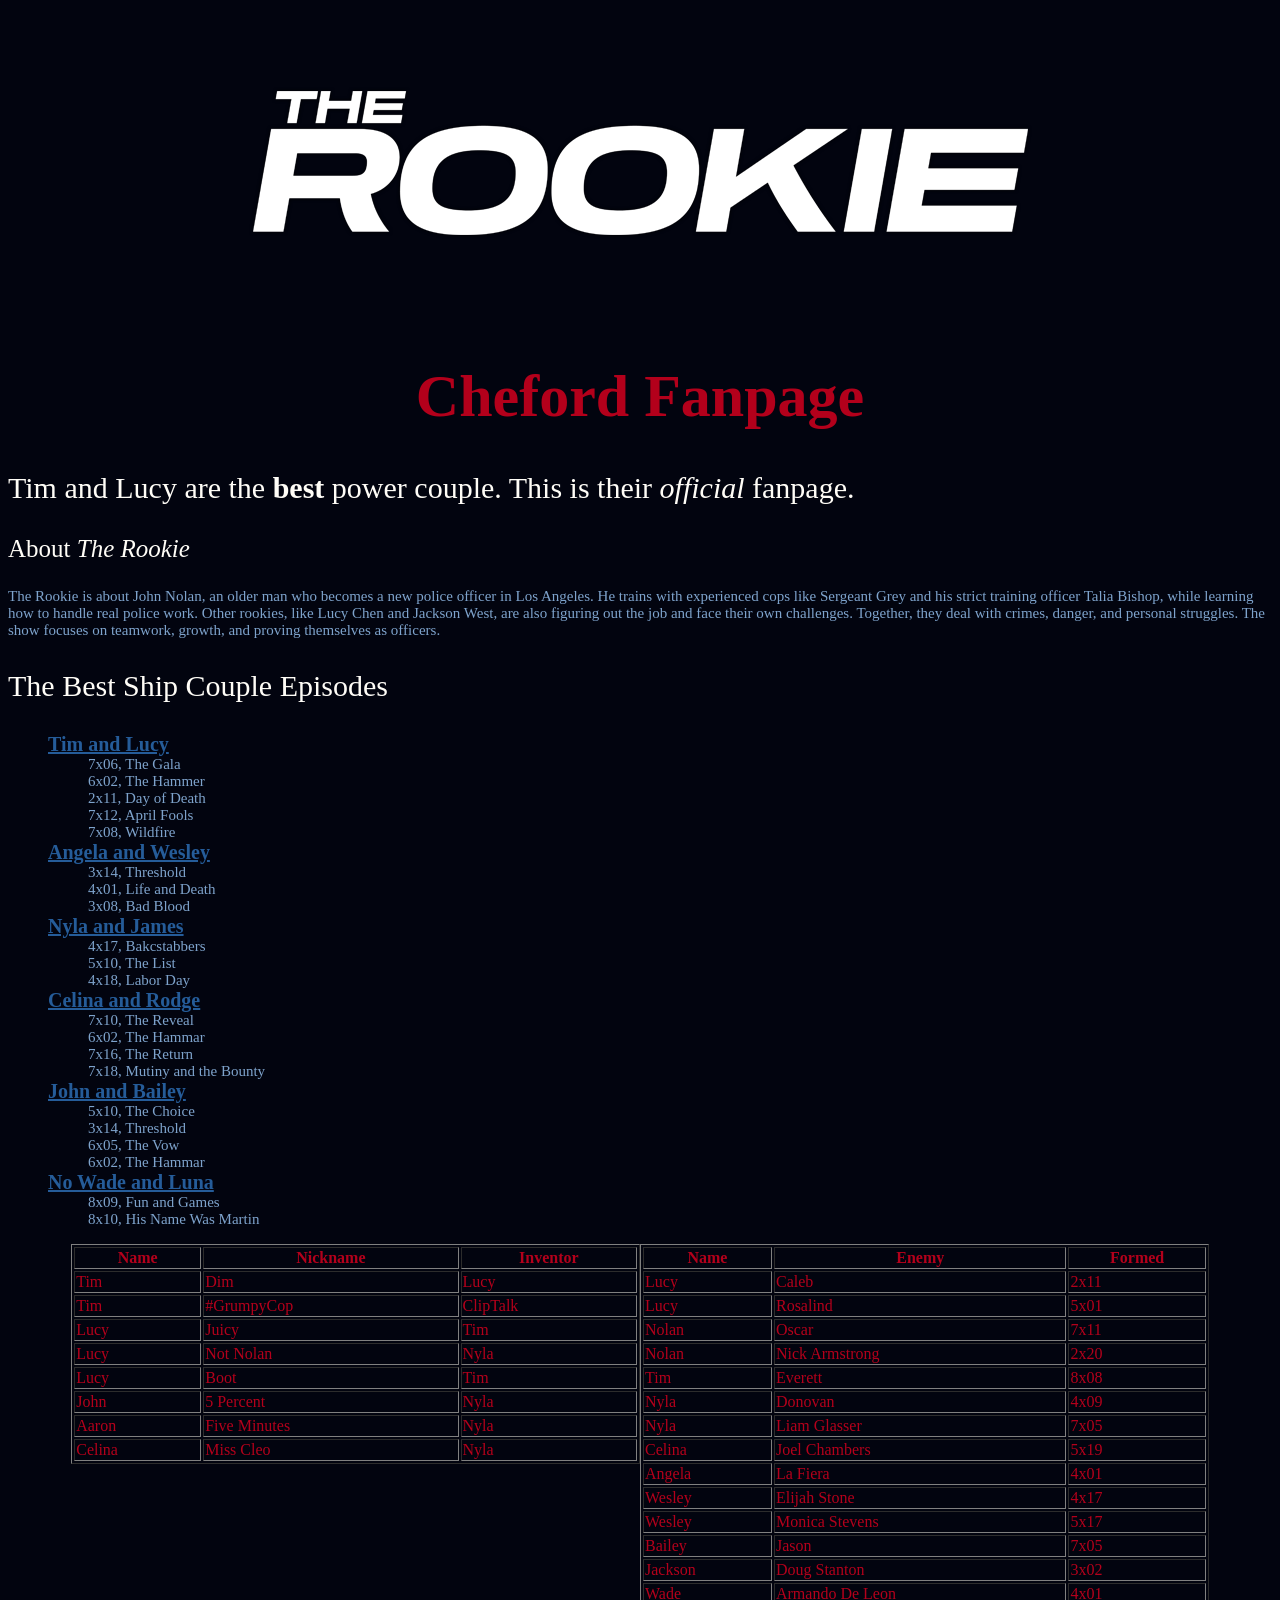
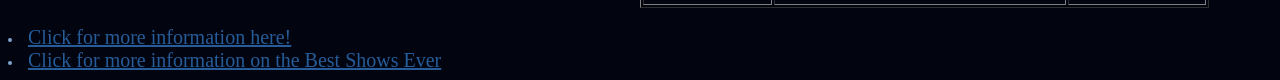
<file: Index.html>
<!DOCTYPE html>
<html>
<center><img src ="TheRookieImage1.png" alt="The Rookie"/></center>
<head>
	<title>Chenford Fanpage</title>
	<link href="style.css" type="text/css" rel="stylesheet"/>
</head>
<body>
	<h1><center>Cheford Fanpage</center></h1>


	<p> Tim and Lucy are the <b>best</b> power couple. This is their <i>official</i> fanpage.</p>


	<p class="about"> About <i>The Rookie</i></p>

	<p class= "content"> The Rookie is about John Nolan, an older man who becomes a new police officer in Los Angeles. He trains with experienced cops like Sergeant Grey and his strict training officer Talia Bishop, while learning how to handle real police work. Other rookies, like Lucy Chen and Jackson West, are also figuring out the job and face their own challenges. Together, they deal with crimes, danger, and personal struggles. The show focuses on teamwork, growth, and proving themselves as officers.</p>

<p> The Best Ship Couple Episodes</p>
	<ol>
		<li><a href="timandlucy.html"><b>Tim and Lucy</b></a></li>
		<ul>
			<li>7x06, The Gala</li>
			<li>6x02, The Hammer</li>
			<li>2x11, Day of Death</li>
			<li>7x12, April Fools</li>
			<li>7x08, Wildfire</li>
		</ul>

		<li><a href="angelaandwesley.html"><b>Angela and Wesley</b></a></li>
		<ul>
			<li>3x14, Threshold</li>
			<li>4x01, Life and Death </li>
			<li>3x08, Bad Blood</li>
		</ul>

		<li><a href="nylaandjames.html"><b>Nyla and James</b></a></li>
		<ul>
			<li>4x17, Bakcstabbers</li>
			<li>5x10, The List</li>
			<li>4x18, Labor Day</li>

		</ul>

		<li><a href="celinaandrodge.html"><b>Celina and Rodge</b></a></li>

		<ul>
		<li>7x10, The Reveal</li>	
		<li>6x02, The Hammar</li>
		<li>7x16, The Return</li>
		<li>7x18, Mutiny and the Bounty</li>

		</ul>
		<li><a href="johnandbailey.html"><b>John and Bailey</b></a></li>

		<ul>
			<li>5x10, The Choice </li>
			<li>3x14, Threshold</li>
			<li>6x05, The Vow</li>
			<li>6x02, The Hammar</li>


		</ul>
		<li><a href="wadeandluna.html"><b>No Wade and Luna</b></a></li>

		<ul>

			<li>8x09, Fun and Games</li>
			<li>8x10, His Name Was Martin</li>

		</ul>
	</ol>



<div style="display:flex; align-items:flex-start; justify-content:center;">

<table border="1" style="float:left; width:45%;">
        
<tr>
    <th>Name</th>
    <th>Nickname</th>
    <th>Inventor</th>
</tr>

<tr>
    <td>Tim</td>
    <td>Dim</td>
    <td>Lucy</td>
</tr>

<tr>
    <td>Tim</td>
    <td>#GrumpyCop</td>
    <td>ClipTalk</td>
</tr>

<tr>
    <td>Lucy</td>
    <td>Juicy</td>
    <td>Tim</td>
</tr>

<tr>
    <td>Lucy</td>
    <td>Not Nolan</td>
    <td>Nyla</td>
</tr>

<tr>
    <td>Lucy</td>
    <td>Boot</td>
    <td>Tim</td>    

</tr>

<tr>
    <td>John</td>
    <td>5 Percent</td>
    <td>Nyla</td>
</tr>

<tr>
    <td>Aaron</td>
    <td>Five Minutes</td>
    <td>Nyla</td>
</tr>

<tr>
    <td>Celina</td>
    <td>Miss Cleo</td>
    <td>Nyla</td>
</tr>
</table>

<table border="1" style="float:right; width:45%;">
    <tr>
        <th> Name </th>
        <th> Enemy </th>
        <th> Formed </th>
    </tr>

    <tr>
        <td> Lucy </td>
        <td> Caleb </td>
        <td> 2x11 </td>
    </tr>

    <tr>
        <td> Lucy </td>
        <td> Rosalind </td>
        <td> 5x01 </td>
    </tr>

    <tr>

        <td> Nolan </td>
        <td> Oscar </td>
        <td> 7x11 </td>
    </tr>

<tr>
        <td> Nolan </td>
        <td> Nick Armstrong </td>
        <td> 2x20 </td>
    </tr>


    <tr>
        <td> Tim </td>
        <td> Everett </td>
        <td> 8x08 </td>
    </tr>



    <tr>
        <td> Nyla </td>
        <td> Donovan</td>
        <td> 4x09 </td>
    </tr>



    <tr>
        <td> Nyla </td>
        <td> Liam Glasser </td>
        <td> 7x05 </td>
    </tr>


    <tr>
        <td> Celina </td>
        <td> Joel Chambers </td>
        <td> 5x19 </td>
    </tr>



    <tr>
        <td> Angela </td>
        <td> La Fiera </td>
        <td> 4x01 </td>
    </tr>


    <tr> 
        <td> Wesley </td>
        <td> Elijah Stone </td>
        <td> 4x17 </td>
    </tr>

    <tr>
        <td> Wesley </td>
        <td> Monica Stevens </td>
        <td> 5x17 </td>
    </tr>

    <tr>
        <td> Bailey </td>
        <td> Jason </td>
        <td> 7x05 </td>
    </tr>

    <tr>
        <td> Jackson </td>
        <td> Doug Stanton </td>
        <td> 3x02 </td>
    </tr>


    <tr>
        <td> Wade </td>
        <td> Armando De Leon </td>
        <td> 4x01 </td>
    </tr>
</table>

</div>
</center>


<div style="clear: both;"></div>


<br>

<li> <a href="https://www.imdb.com/find/?q=the%20rookie&ref_=hm_nv_srb_sm"> Click for more information here! </a></li>
<li> <a href="ile:///Users/s2026/Desktop/Maeve%20H%20folder/Index.htm"> Click for more information on the Best Shows Ever</li>

</body>
</html>
</file>
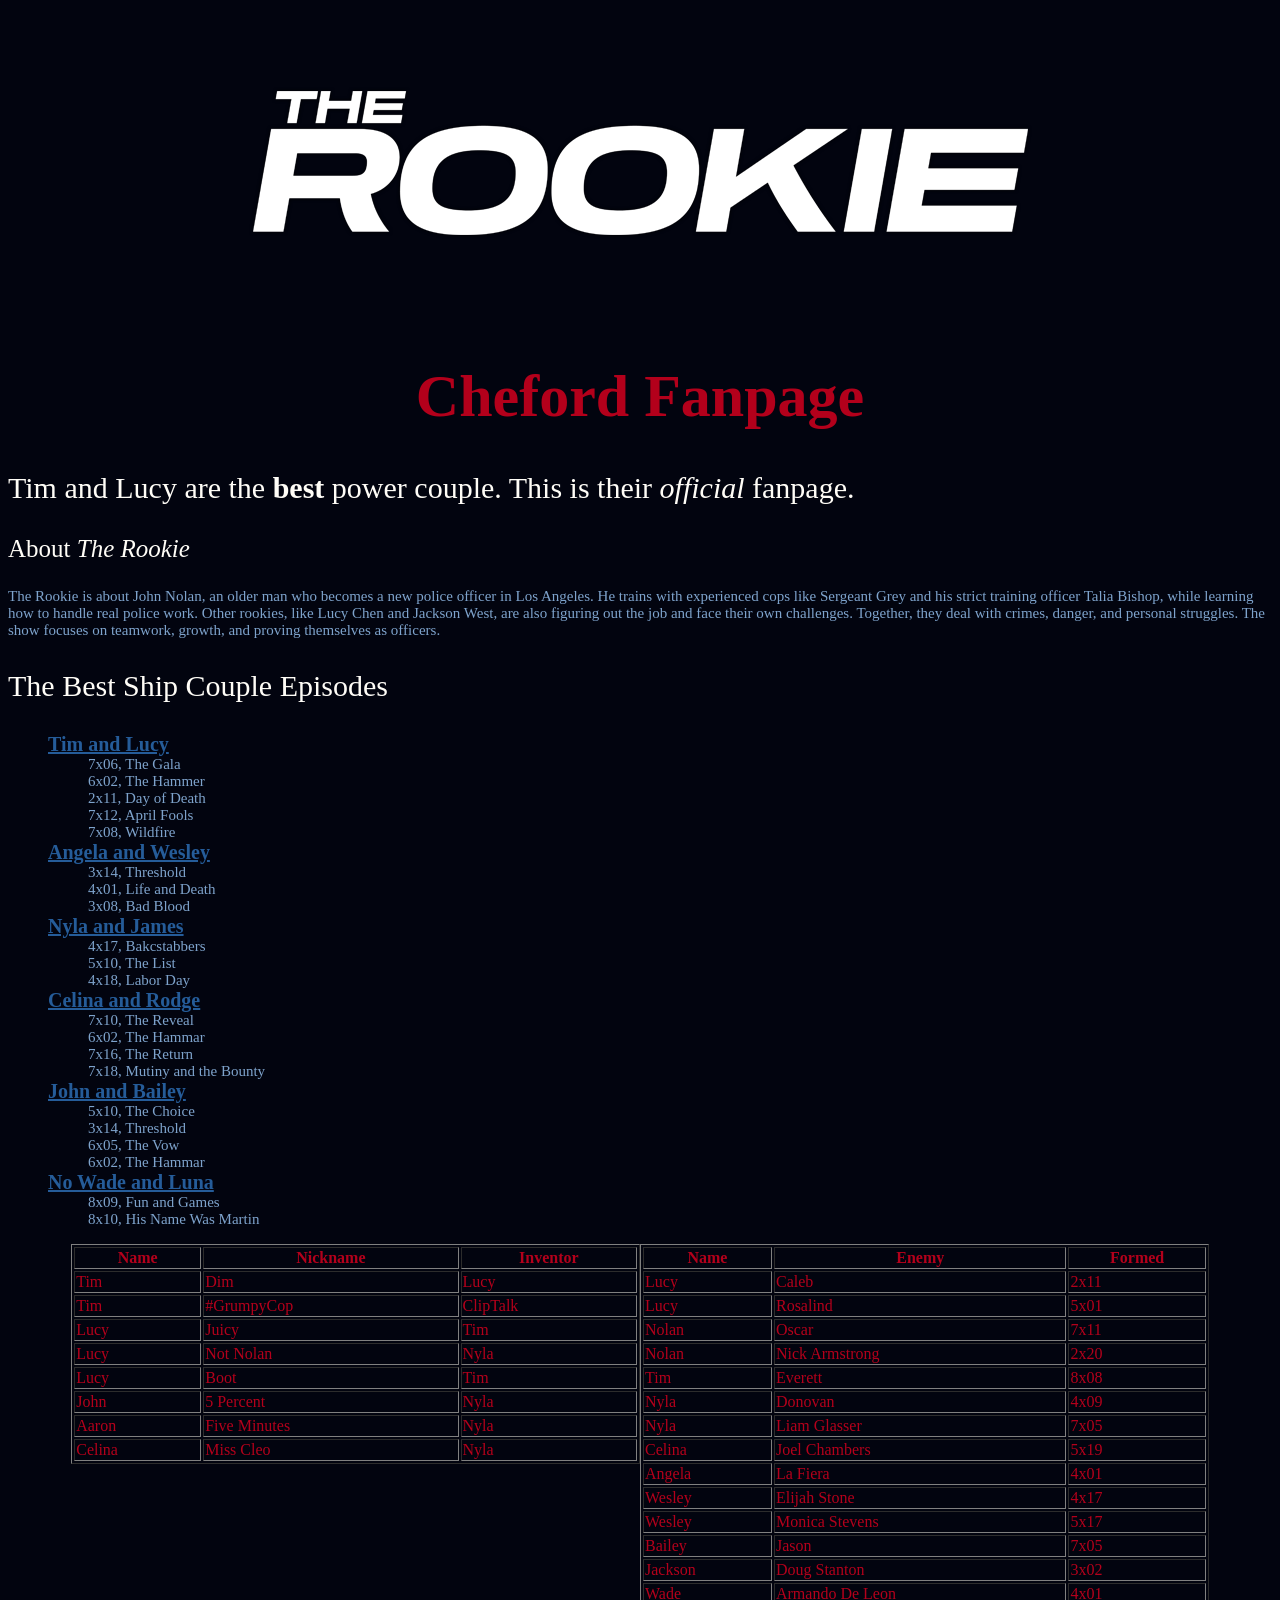
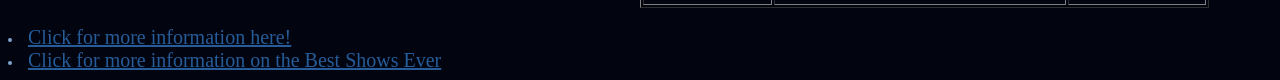
<file: index.html>
<!DOCTYPE html>
<html>

<head>
    
	<title>Chenford Fanpage</title>
	<link href="style.css" type="text/css" rel="stylesheet"/>
</head>
<body>
    <center><img src ="TheRookieImage1.png" alt="The Rookie"/></center>
	<center><h1>Cheford Fanpage</h1></center>


	<p> Tim and Lucy are the <b>best</b> power couple. This is their <i>official</i> fanpage.</p>


	<p class="about"> About <i>The Rookie</i></p>

	<p class= "content"> The Rookie is about John Nolan, an older man who becomes a new police officer in Los Angeles. He trains with experienced cops like Sergeant Grey and his strict training officer Talia Bishop, while learning how to handle real police work. Other rookies, like Lucy Chen and Jackson West, are also figuring out the job and face their own challenges. Together, they deal with crimes, danger, and personal struggles. The show focuses on teamwork, growth, and proving themselves as officers.</p>

<p> The Best Ship Couple Episodes</p>
	<ol>
		<li><a href="timandlucy.html"><b>Tim and Lucy</b></a></li>
		<ul>
			<li>7x06, The Gala</li>
			<li>6x02, The Hammer</li>
			<li>2x11, Day of Death</li>
			<li>7x12, April Fools</li>
			<li>7x08, Wildfire</li>
		</ul>

		<li><a href="angelaandwesley.html"><b>Angela and Wesley</b></a></li>
		<ul>
			<li>3x14, Threshold</li>
			<li>4x01, Life and Death </li>
			<li>3x08, Bad Blood</li>
		</ul>

		<li><a href="nylaandjames.html"><b>Nyla and James</b></a></li>
		<ul>
			<li>4x17, Bakcstabbers</li>
			<li>5x10, The List</li>
			<li>4x18, Labor Day</li>

		</ul>

		<li><a href="celinaandrodge.html"><b>Celina and Rodge</b></a></li>

		<ul>
		<li>7x10, The Reveal</li>	
		<li>6x02, The Hammar</li>
		<li>7x16, The Return</li>
		<li>7x18, Mutiny and the Bounty</li>

		</ul>
		<li><a href="johnandbailey.html"><b>John and Bailey</b></a></li>

		<ul>
			<li>5x10, The Choice </li>
			<li>3x14, Threshold</li>
			<li>6x05, The Vow</li>
			<li>6x02, The Hammar</li>


		</ul>
		<li><a href="wadeandluna.html"><b>No Wade and Luna</b></a></li>

		<ul>

			<li>8x09, Fun and Games</li>
			<li>8x10, His Name Was Martin</li>

		</ul>
	</ol>



<div style="display:flex; align-items:flex-start; justify-content:center;">

<table border="1" style="float:left; width:45%;">
        
<tr>
    <th>Name</th>
    <th>Nickname</th>
    <th>Inventor</th>
</tr>

<tr>
    <td>Tim</td>
    <td>Dim</td>
    <td>Lucy</td>
</tr>

<tr>
    <td>Tim</td>
    <td>#GrumpyCop</td>
    <td>ClipTalk</td>
</tr>

<tr>
    <td>Lucy</td>
    <td>Juicy</td>
    <td>Tim</td>
</tr>

<tr>
    <td>Lucy</td>
    <td>Not Nolan</td>
    <td>Nyla</td>
</tr>

<tr>
    <td>Lucy</td>
    <td>Boot</td>
    <td>Tim</td>    

</tr>

<tr>
    <td>John</td>
    <td>5 Percent</td>
    <td>Nyla</td>
</tr>

<tr>
    <td>Aaron</td>
    <td>Five Minutes</td>
    <td>Nyla</td>
</tr>

<tr>
    <td>Celina</td>
    <td>Miss Cleo</td>
    <td>Nyla</td>
</tr>
</table>

<table border="1" style="float:right; width:45%;">
    <tr>
        <th> Name </th>
        <th> Enemy </th>
        <th> Formed </th>
    </tr>

    <tr>
        <td> Lucy </td>
        <td> Caleb </td>
        <td> 2x11 </td>
    </tr>

    <tr>
        <td> Lucy </td>
        <td> Rosalind </td>
        <td> 5x01 </td>
    </tr>

    <tr>

        <td> Nolan </td>
        <td> Oscar </td>
        <td> 7x11 </td>
    </tr>

<tr>
        <td> Nolan </td>
        <td> Nick Armstrong </td>
        <td> 2x20 </td>
    </tr>


    <tr>
        <td> Tim </td>
        <td> Everett </td>
        <td> 8x08 </td>
    </tr>



    <tr>
        <td> Nyla </td>
        <td> Donovan</td>
        <td> 4x09 </td>
    </tr>



    <tr>
        <td> Nyla </td>
        <td> Liam Glasser </td>
        <td> 7x05 </td>
    </tr>


    <tr>
        <td> Celina </td>
        <td> Joel Chambers </td>
        <td> 5x19 </td>
    </tr>



    <tr>
        <td> Angela </td>
        <td> La Fiera </td>
        <td> 4x01 </td>
    </tr>


    <tr> 
        <td> Wesley </td>
        <td> Elijah Stone </td>
        <td> 4x17 </td>
    </tr>

    <tr>
        <td> Wesley </td>
        <td> Monica Stevens </td>
        <td> 5x17 </td>
    </tr>

    <tr>
        <td> Bailey </td>
        <td> Jason </td>
        <td> 7x05 </td>
    </tr>

    <tr>
        <td> Jackson </td>
        <td> Doug Stanton </td>
        <td> 3x02 </td>
    </tr>


    <tr>
        <td> Wade </td>
        <td> Armando De Leon </td>
        <td> 4x01 </td>
    </tr>
</table>

</div>
</center>


<div style="clear: both;"></div>


<br>

<li> <a href="https://www.imdb.com/find/?q=the%20rookie&ref_=hm_nv_srb_sm"> Click for more information here! </a></li>
<li> <a href="ile:///Users/s2026/Desktop/Maeve%20H%20folder/Index.htm"> Click for more information on the Best Shows Ever</li>

</body>
</html>
</file>
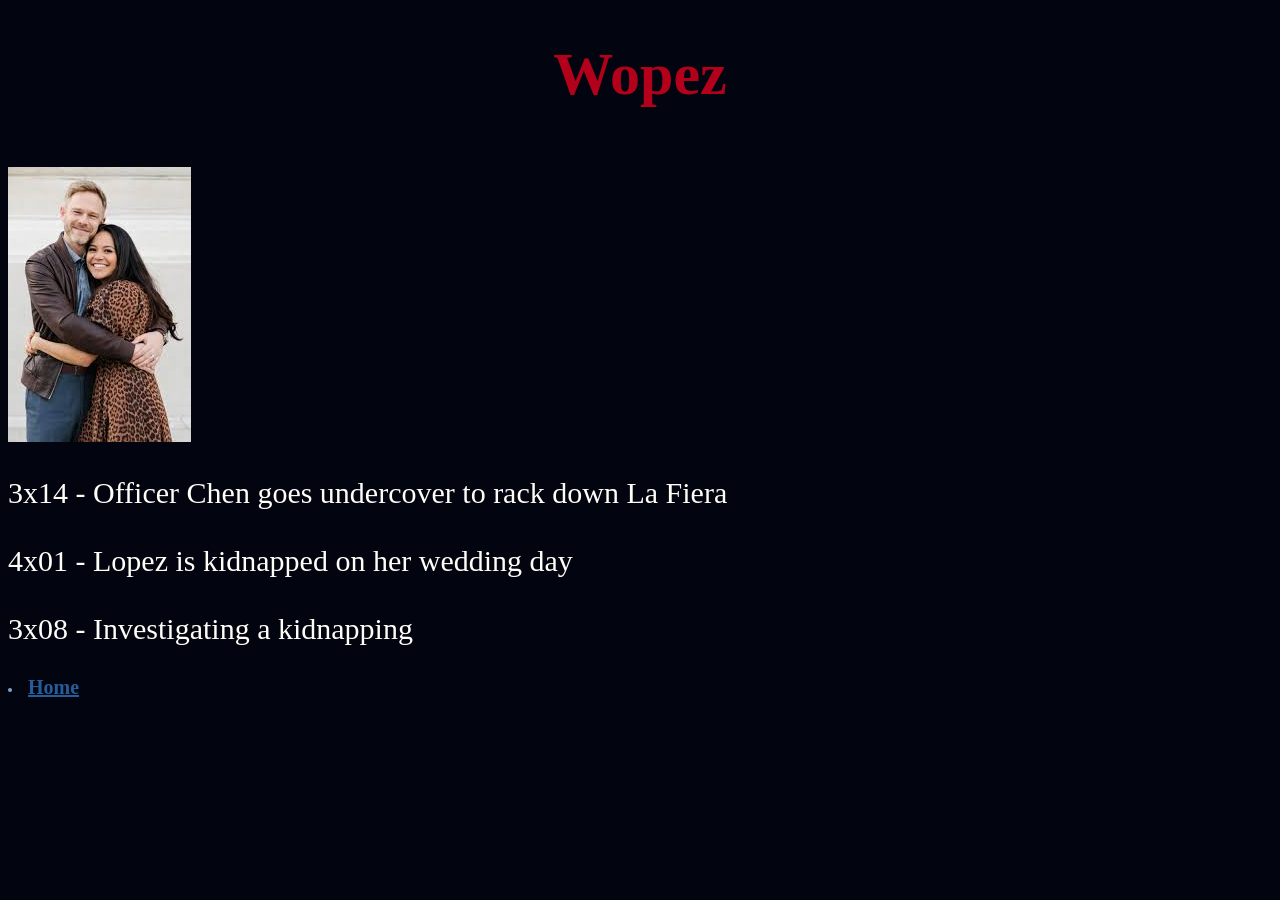
<file: AngelaAndWesley.html>
<!DOCTYPE html>
<html>
<head>
	<title>Wopez</title>
	<link href="style.css" type="text/css" rel="stylesheet"/>
</head>
<body>
	<h1><center>Wopez</center></h1>

<br>

<img src ="AngelaAndWesleyImage.jpeg" alt="wopez"/>

<p>3x14 - Officer Chen goes undercover to rack down La Fiera
	<br>
	<br>

	4x01 - Lopez is kidnapped on her wedding day
	<br>
	<br>
	3x08 - Investigating a kidnapping
</p>

<li><a href="index.html"><b>Home</b></a></li>

</body></html>
</file>
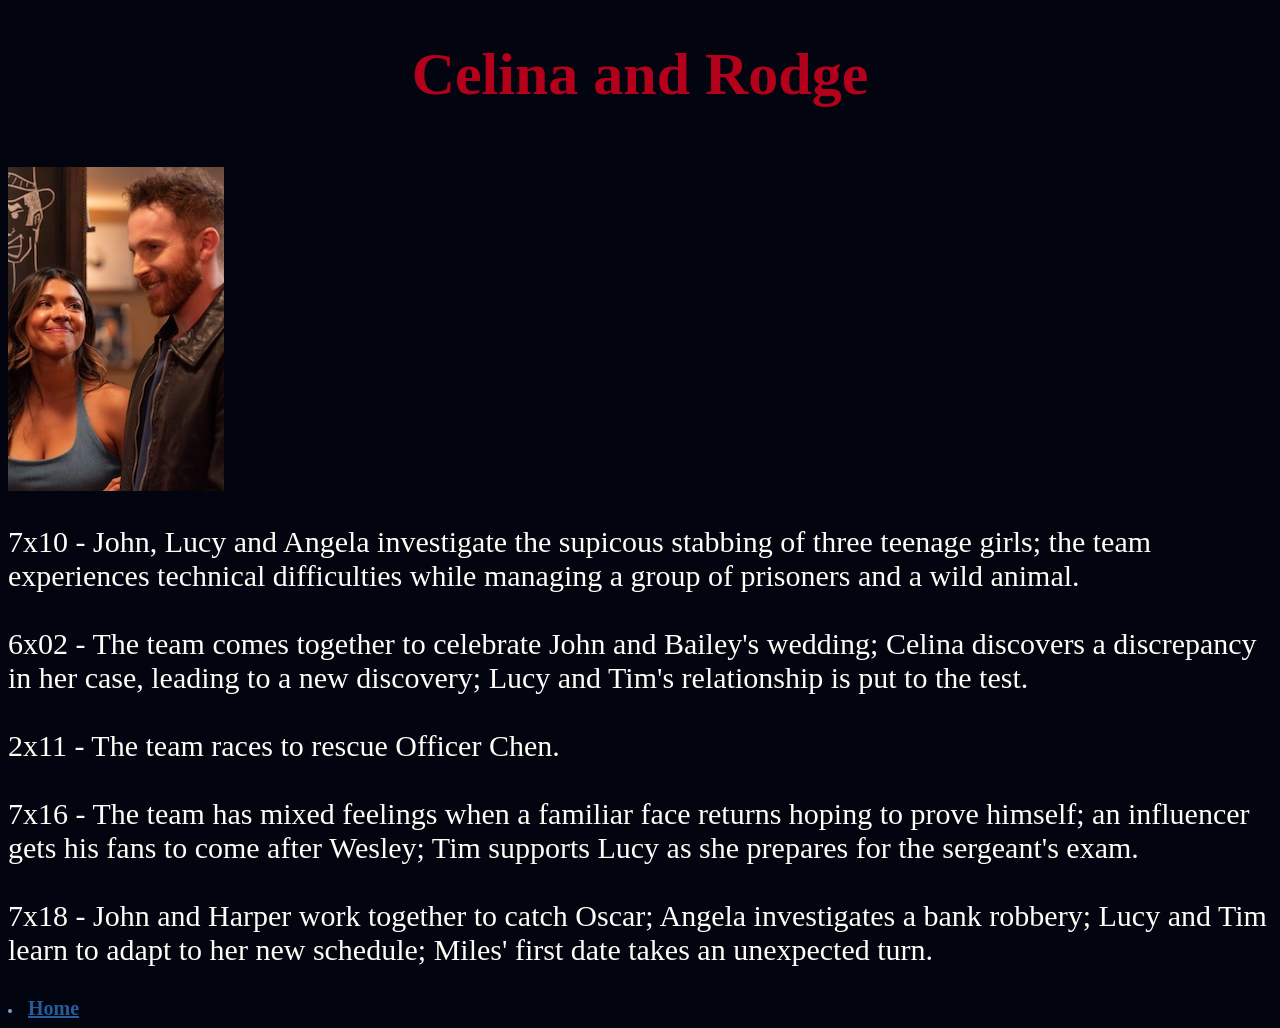
<file: CelinaAndRodge.html>
<!DOCTYPE html>
<html>
<head>
	<title>Celina and Rodge</title>
	<link href="style.css" type="text/css" rel="stylesheet"/>
</head>
<body>
	<h1><center>Celina and Rodge</center></h1>

<br>

<img src ="RodgeAndCelinaImage.jpg" alt="Celina and Rodge"/>


<p> 7x10 - John, Lucy and Angela investigate the supicous stabbing of three teenage girls; the team experiences technical difficulties while managing a group of prisoners and a wild animal.

	<br>
<br>
	6x02 - The team comes together to celebrate John and Bailey's wedding; Celina discovers a discrepancy in her case, leading to a new discovery; Lucy and Tim's relationship is put to the test.
<br>
<br>
2x11 -  The team races to rescue Officer Chen.

<br>
<br>

7x16 - The team has mixed feelings when a familiar face returns hoping to prove himself; an influencer gets his fans to come after Wesley; Tim supports Lucy as she prepares for the sergeant's exam.


<br> 
<br>
7x18 - John and Harper work together to catch Oscar; Angela investigates a bank robbery; Lucy and Tim learn to adapt to her new schedule; Miles' first date takes an unexpected turn.
</p>



<li><a href="index.html"><b>Home</b></a></li>

</body></html>
</file>
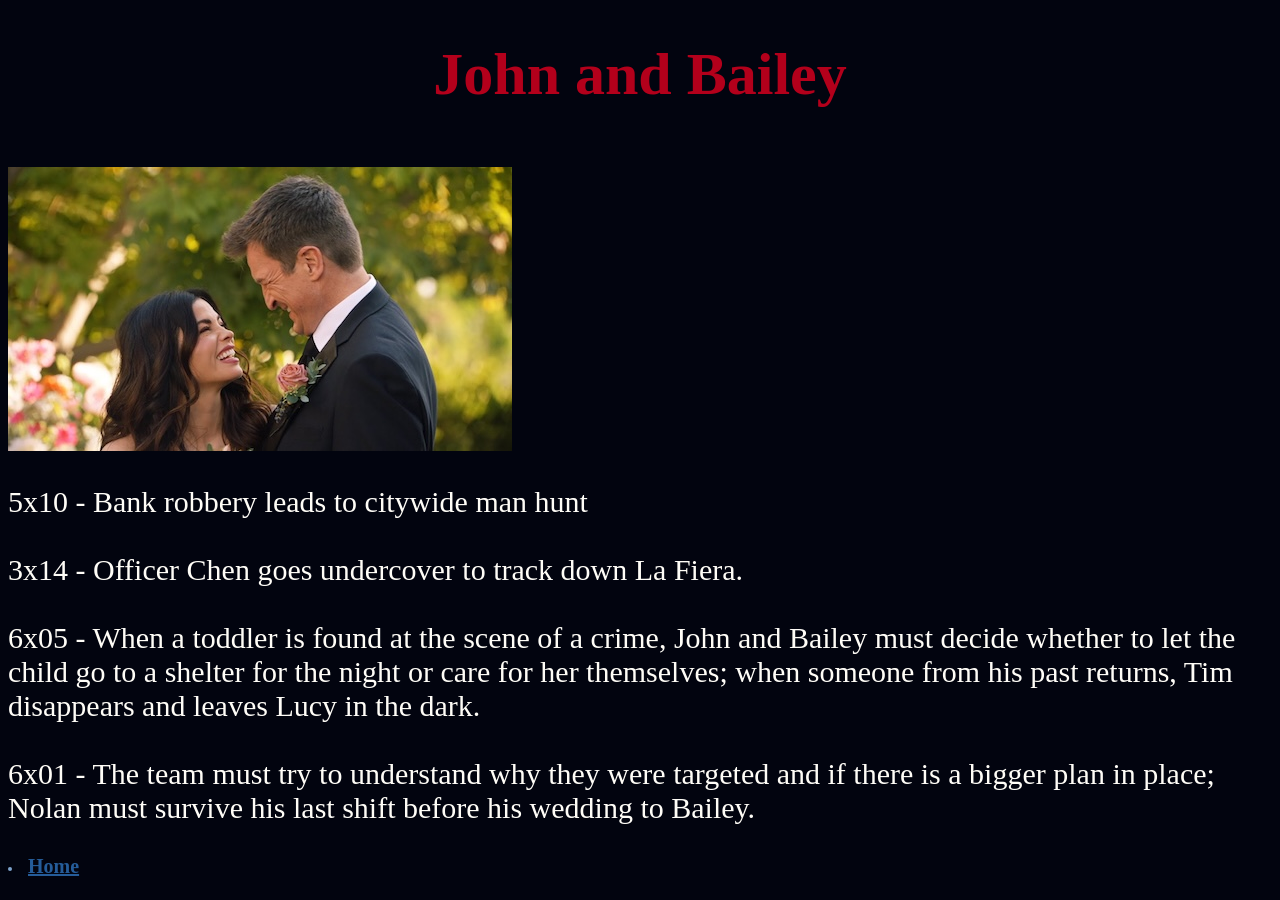
<file: JohnAndBailey.html>
<!DOCTYPE html>
<html>
<head>
	<title>John and Bailey</title>
	<link href="style.css" type="text/css" rel="stylesheet"/>
</head>
<body>
	<h1><center>John and Bailey</center></h1>

<br>

<img src ="JohnAndBaileyImage.jpg" alt="John and Bailey"/>

<p>5x10 - Bank robbery leads to citywide man hunt
	<br>
	<br>
	3x14 - Officer Chen goes undercover to track down La Fiera.
	<br>
	<br>
	6x05 - When a toddler is found at the scene of a crime, John and Bailey must decide whether to let the child go to a shelter for the night or care for her themselves; when someone from his past returns, Tim disappears and leaves Lucy in the dark.
	<br>
	<br>
	6x01 - The team must try to understand why they were targeted and if there is a bigger plan in place; Nolan must survive his last shift before his wedding to Bailey.
</p>

<li><a href="index.html"><b>Home</b></a></li>

</body></html>
</file>
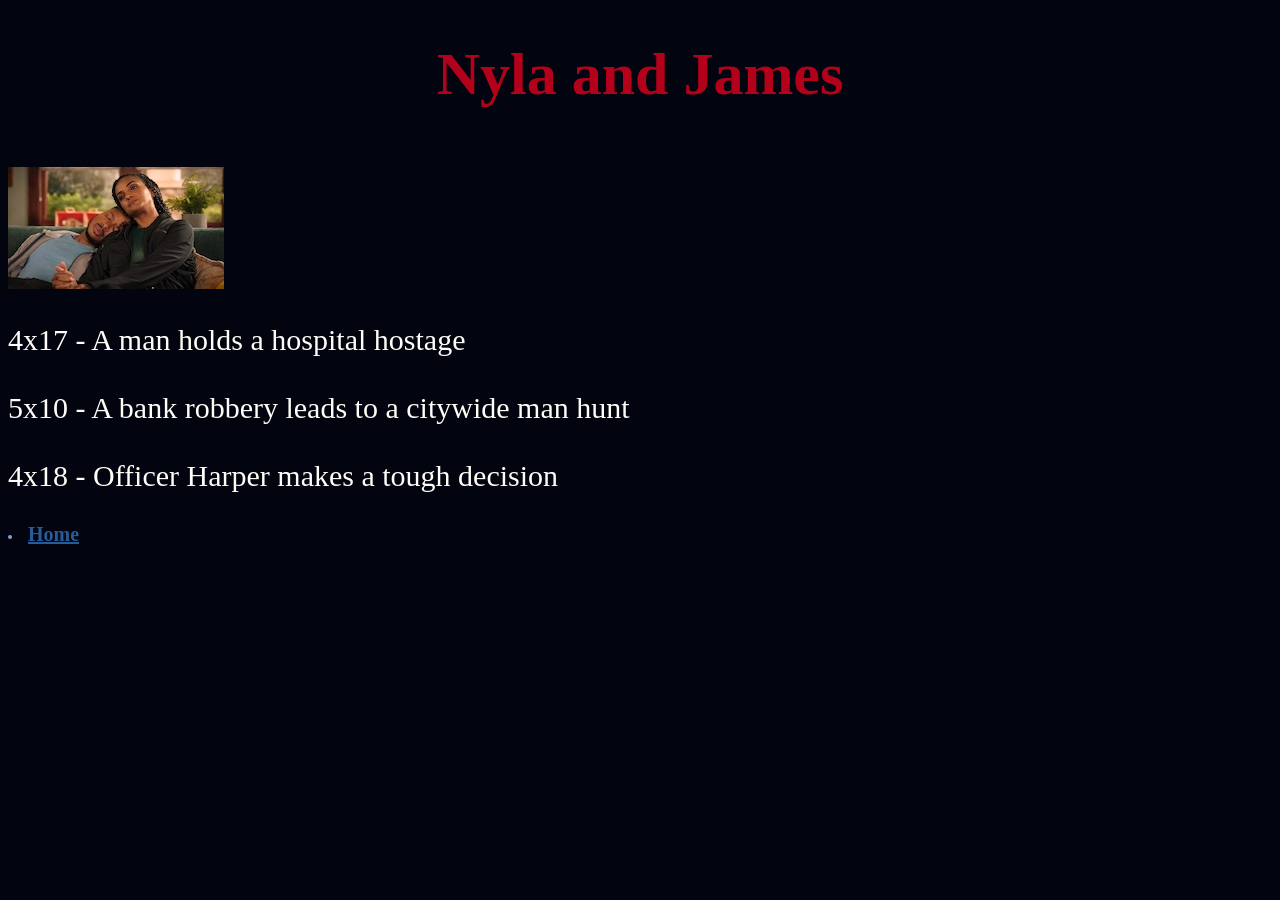
<file: NylaAndJames.html>
<!DOCTYPE html>
<html>
<head>
	<title>Nyla and James</title>
	<link href="style.css" type="text/css" rel="stylesheet"/>
</head>
<body>
	<h1><center>Nyla and James</center></h1>

<br>

<img src ="NylaAndJamesImage.jpg" alt="Nyla and James"/>

<p> 4x17 - A man holds a hospital hostage
	<br>
	<br>
	5x10 - A bank robbery leads to a citywide man hunt
	<br>
	<br>
	4x18 - Officer Harper makes a tough decision
</p>

<li><a href="index.html"><b>Home</b></a></li>
</body></html>
</file>
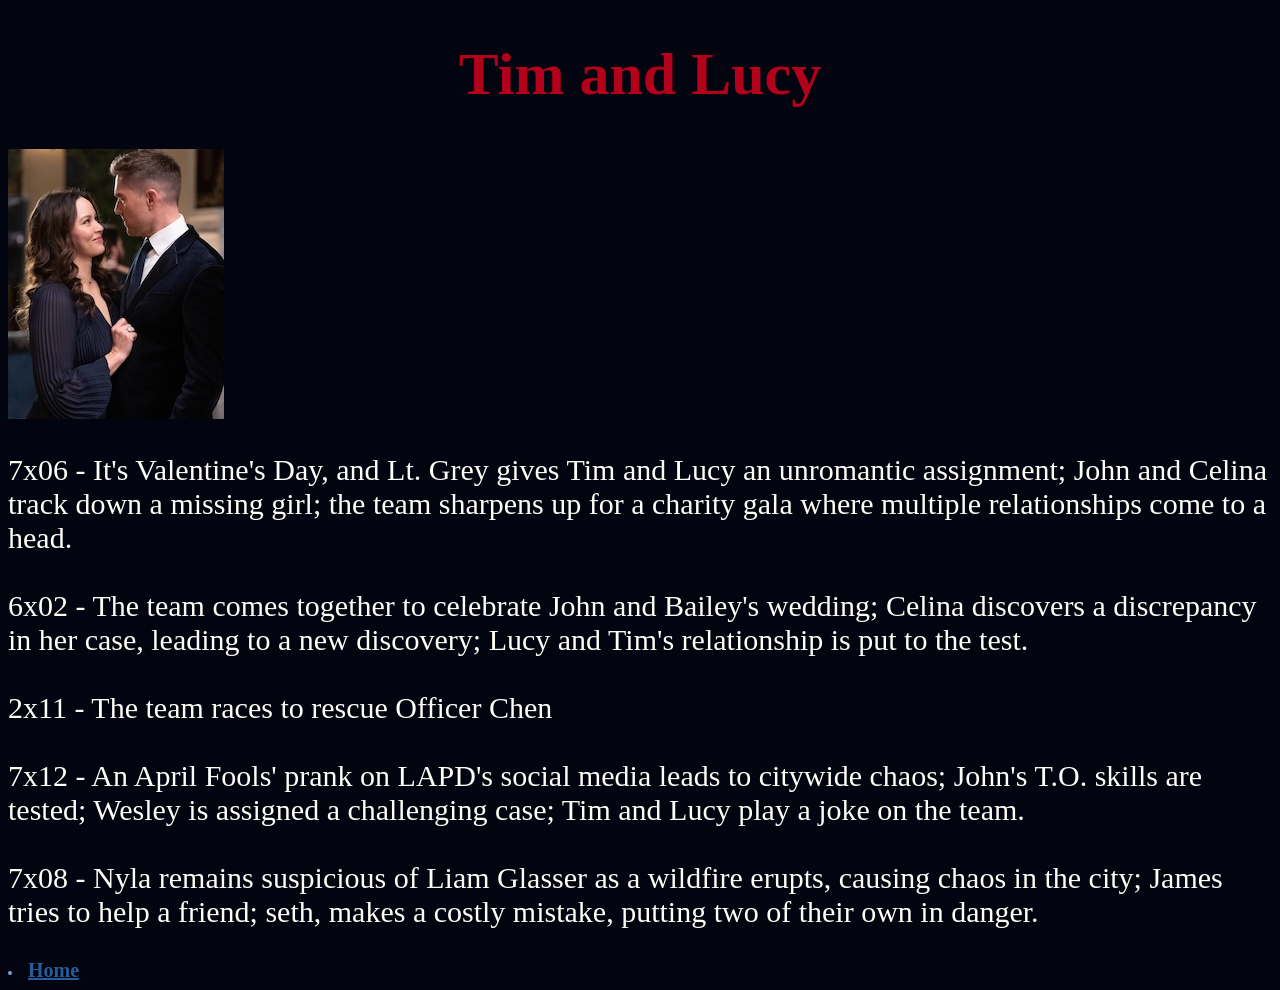
<file: TimAndLucy.html>
<!DOCTYPE html>
<html>
<head>
	<title>Tim and Lucy</title>
	<link href="style.css" type="text/css" rel="stylesheet"/>
</head>
<body>
	<h1><center>Tim and Lucy</center></h1>



<img src ="ChenfordImage.jpg" alt="chenford"/>

<p> 7x06 - It's Valentine's Day, and Lt. Grey gives Tim and Lucy an unromantic assignment; John and Celina track down a missing girl; the team sharpens up for a charity gala where multiple relationships come to a head.

	<br>
<br>
	6x02 - The team comes together to celebrate John and Bailey's wedding; Celina discovers a discrepancy in her case, leading to a new discovery; Lucy and Tim's relationship is put to the test.
<br>
<br>
2x11 -  The team races to rescue Officer Chen

<br>
<br>

7x12 - An April Fools' prank on LAPD's social media leads to citywide chaos; John's T.O. skills are tested; Wesley is assigned a challenging case; Tim and Lucy play a joke on the team.

<br> 
<br>
7x08 - Nyla remains suspicious of Liam Glasser as a wildfire erupts, causing chaos in the city; James tries to help a friend; seth, makes a costly mistake, putting two of their own in danger.

</p>

<li><a href="index.html"><b>Home</b></a></li>

</body></html>
</file>
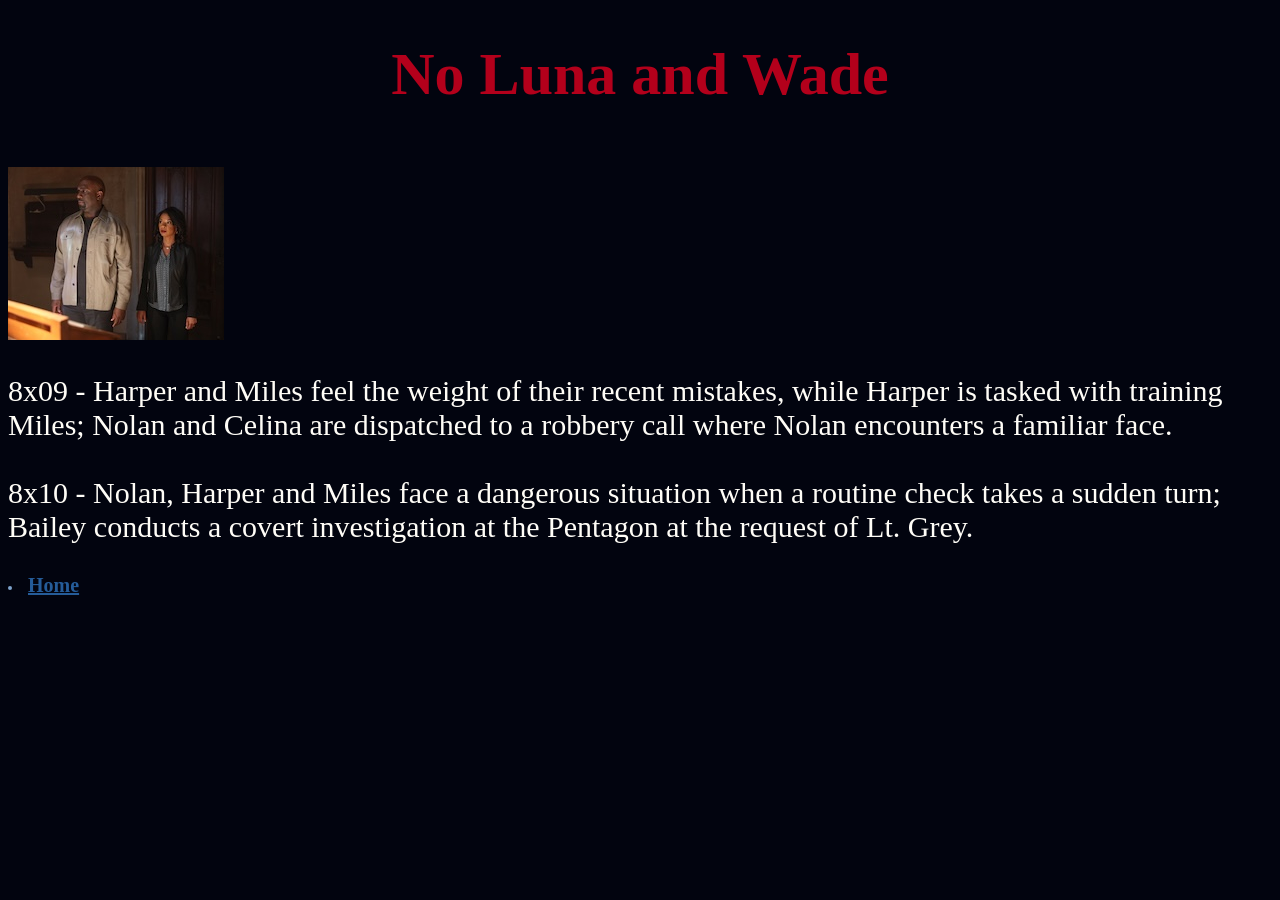
<file: WadeAndLuna.html>
<!DOCTYPE html>
<html>
<head>
	<title>No Luna and Wade</title>
	<link href="style.css" type="text/css" rel="stylesheet"/>
</head>
<body>
	<h1><center>No Luna and Wade</center></h1>

<br>

<img src ="WadeAndLunaImage2.jpg" alt="No luna and wade"/>

<p>8x09 - Harper and Miles feel the weight of their recent mistakes, while Harper is tasked with training Miles; Nolan and Celina are dispatched to a robbery call where Nolan encounters a familiar face.

	<br>
	<br>
	8x10 - Nolan, Harper and Miles face a dangerous situation when a routine check takes a sudden turn; Bailey conducts a covert investigation at the Pentagon at the request of Lt. Grey.
</p>

<li><a href="index.html"><b>Home</b></a></li>

</body></html>
</file>
<file: style.css>
body{
	background-color:#02040F;
}

h1 {
	color:#B3001B;
	font-size: 60px;
	font-family: Impact;
}

p {
	color:#FFFDF7;
	font-size: 30px;
	font-family: Impact;
}

li {
	color:#7EA3CC;
	font-family: Impact;
	font-size: 15px;
}
ol, ul{
	list-style: none;
}

.about {
	color:#FFFDF7 ;
	font-size: 25px;
	font-family: Impact;
}

.content {
	color:#7EA3CC;
	font-size: 15px ;
	font-family: Impact;
}
a {
	color:#255C99;
	font-size: 20px;
	font-family: Impact;
}



tr {
	color:#B3001B;
	font-family: Impact;

}
</file>
